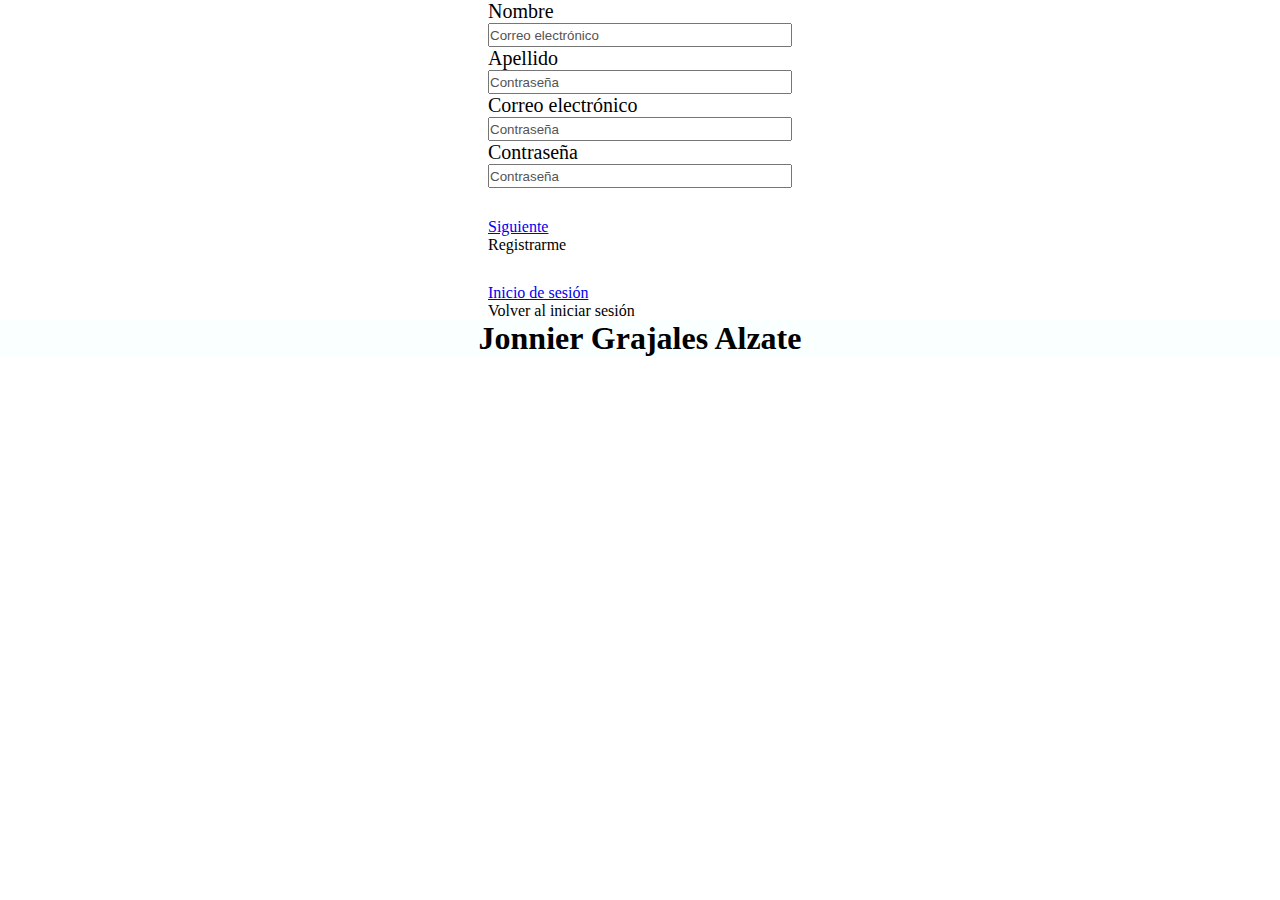
<file: Lunes_Bootstrap/index.html>
<!DOCTYPE html>
<html lang="en">
<head>
    <meta charset="UTF-8">
    <meta http-equiv="X-UA-Compatible" content="IE=edge">
    <meta name="viewport" content="width=device-width, initial-scale=1.0">
    <link rel="shortcut icon" href="https://cdn-icons-png.flaticon.com/512/17/17004.png" type="image/x-icon">
    <link rel="stylesheet" href="./style/style.css">
    <link href="https://cdn.jsdelivr.net/npm/bootstrap@5.2.1/dist/css/bootstrap.min.css" rel="stylesheet" integrity="sha384-iYQeCzEYFbKjA/T2uDLTpkwGzCiq6soy8tYaI1GyVh/UjpbCx/TYkiZhlZB6+fzT" crossorigin="anonymous">
    <title>Registro</title>
</head>
<body>

    <div class="todo">

        <div class="jonni">
        
        <label for="">Nombre</label>
        <div></div>
        <input type="text" name="" id="" placeholder="Correo electrónico">

        <label for="">Apellido</label>
        <div></div>
        <input type="text" name="" id="" placeholder="Contraseña">

        <label for="">Correo electrónico</label>
        <div></div>
        <input type="text" name="" id="" placeholder="Contraseña">

        <label for="">Contraseña</label>
        <div></div>
        <input type="text" name="" id="" placeholder="Contraseña">


        <div class="card text-center">
            <div class="card-header">
            </div>
            <div class="card-body">
              <h5 class="card-title"></h5>
              <p class="card-text"></p>
              <a href="#" class="btn btn-primary">Siguiente</a>
            </div>
            <div class="card-footer text-muted">
              Registrarme
            </div>

            <div class="card text-center">
                <div class="card-header">
                </div>
                <div class="card-body">
                  <h5 class="card-title"></h5>
                  <p class="card-text"></p>
                  <a href="./inicioS.html" class="btn btn-primary">Inicio de sesión</a>
                </div>
                <div class="card-footer text-muted">
                  Volver al iniciar sesión
                </div>




          </div>
        </div>
      </div>
      </div>

      <footer>
        <h1 class="pie">Jonnier Grajales Alzate</h1>
    </footer>



    <script src="https://cdn.jsdelivr.net/npm/bootstrap@5.2.1/dist/js/bootstrap.bundle.min.js" integrity="sha384-u1OknCvxWvY5kfmNBILK2hRnQC3Pr17a+RTT6rIHI7NnikvbZlHgTPOOmMi466C8" crossorigin="anonymous"></script>
</body>
</html>
</file>
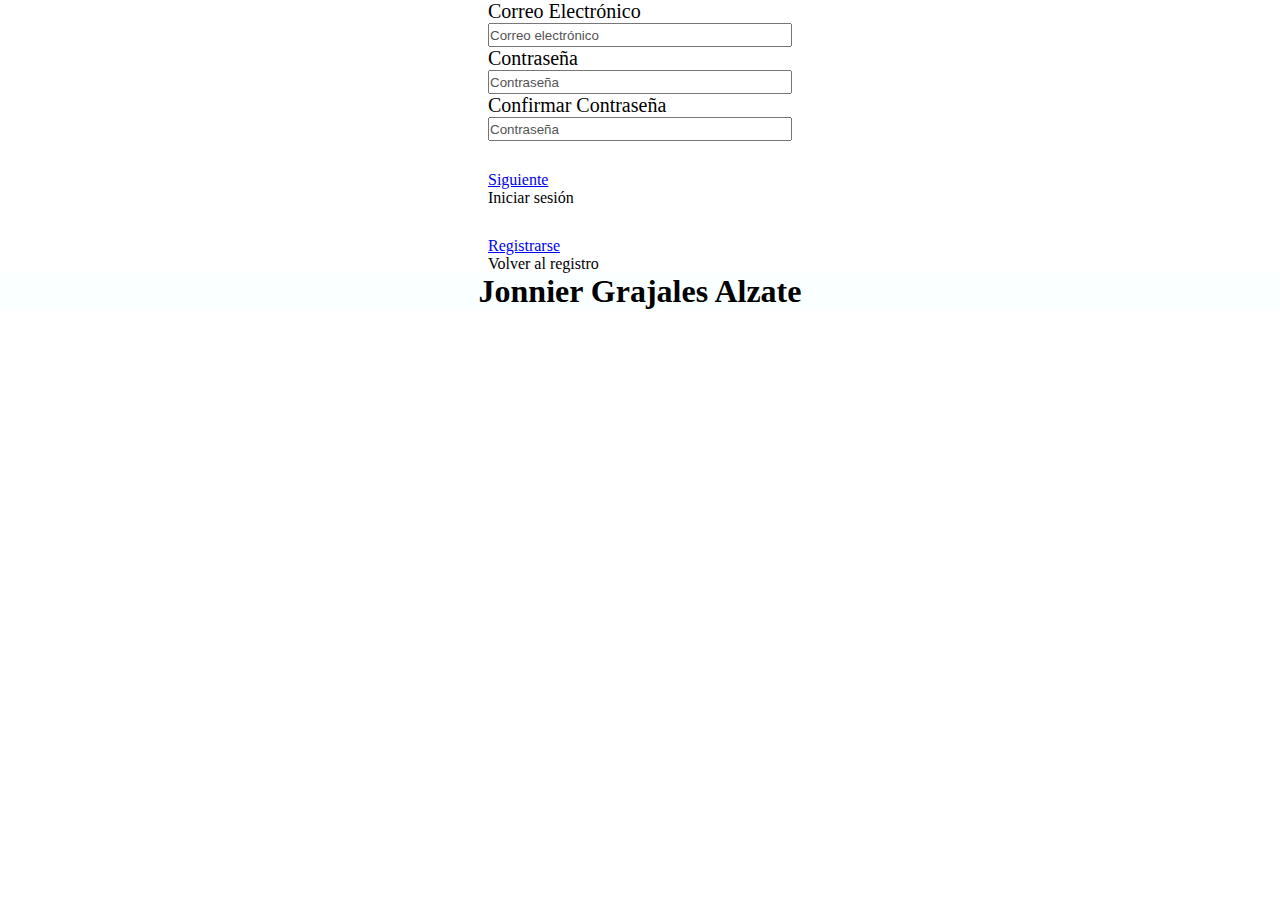
<file: Lunes_Bootstrap/inicioS.html>
<!DOCTYPE html>
<html lang="en">
<head>
    <meta charset="UTF-8">
    <meta http-equiv="X-UA-Compatible" content="IE=edge">
    <meta name="viewport" content="width=device-width, initial-scale=1.0">
    <link rel="shortcut icon" href="https://cdn-icons-png.flaticon.com/512/17/17004.png" type="image/x-icon">
    <link rel="stylesheet" href="./style/style.css">
    <link href="https://cdn.jsdelivr.net/npm/bootstrap@5.2.1/dist/css/bootstrap.min.css" rel="stylesheet" integrity="sha384-iYQeCzEYFbKjA/T2uDLTpkwGzCiq6soy8tYaI1GyVh/UjpbCx/TYkiZhlZB6+fzT" crossorigin="anonymous">
    <title>Inicio de sesión</title>
</head>
<body>

    <div class="todo">

    <div class="jonni">
        
            <label for="">Correo Electrónico</label>
            <div></div>
            <input type="text" name="" id="" placeholder="Correo electrónico">

            <label for="">Contraseña</label>
            <div></div>
            <input type="text" name="" id="" placeholder="Contraseña">

            <label for="">Confirmar Contraseña</label>
            <div></div>
            <input type="text" name="" id="" placeholder="Contraseña">

 
    



            <div class="card text-center">
                <div class="card-header">
                </div>
                <div class="card-body">
                  <h5 class="card-title"></h5>
                  <p class="card-text"></p>
                  <a href="#" class="btn btn-primary">Siguiente</a>
                </div>
                <div class="card-footer text-muted">
                  Iniciar sesión
                </div>

                <div class="card text-center">
                    <div class="card-header">
                    </div>
                    <div class="card-body">
                      <h5 class="card-title"></h5>
                      <p class="card-text"></p>
                      <a href="./index.html" class="btn btn-primary">Registrarse</a>
                    </div>
                    <div class="card-footer text-muted">
                      Volver al registro
                    </div>



              </div>
            </div>
          </div>
          </div>

          <footer>
              <h1 class="pie">Jonnier Grajales Alzate</h1>

          </footer>

    <script src="https://cdn.jsdelivr.net/npm/bootstrap@5.2.1/dist/js/bootstrap.bundle.min.js" integrity="sha384-u1OknCvxWvY5kfmNBILK2hRnQC3Pr17a+RTT6rIHI7NnikvbZlHgTPOOmMi466C8" crossorigin="anonymous"></script>
</body>
</html>
</file>
<file: Lunes_Bootstrap/style/style.css>
*{
    padding: 0;
    margin: 0;
}

body{
    height: 100vh;
    width: 100vw;
    background-repeat: no-repeat;
    background-position: center;
    background-size: cover;
    background-image: url("https://www.wallpaperuse.com/wallp/10-109630_m.jpg");
}

.todo{
    justify-content: center;
    display: flex;

}

.jonni{

    display: flex;
    flex-direction: column;
    justify-content: center;

}

label{
    color: black;
    font-family: cursive;
    font-size: 20px;
}

input{
    width: 300px;
    height: 20px;
    color: rgb(0, 0, 0);
}

input::placeholder{
    color: rgb(84, 83, 83);

}


.card{
    margin-top: 30px;
    
}

.pie{
    background-color: rgba(240, 255, 255, 0.364);
    text-align: center;

    
    
}
</file>
